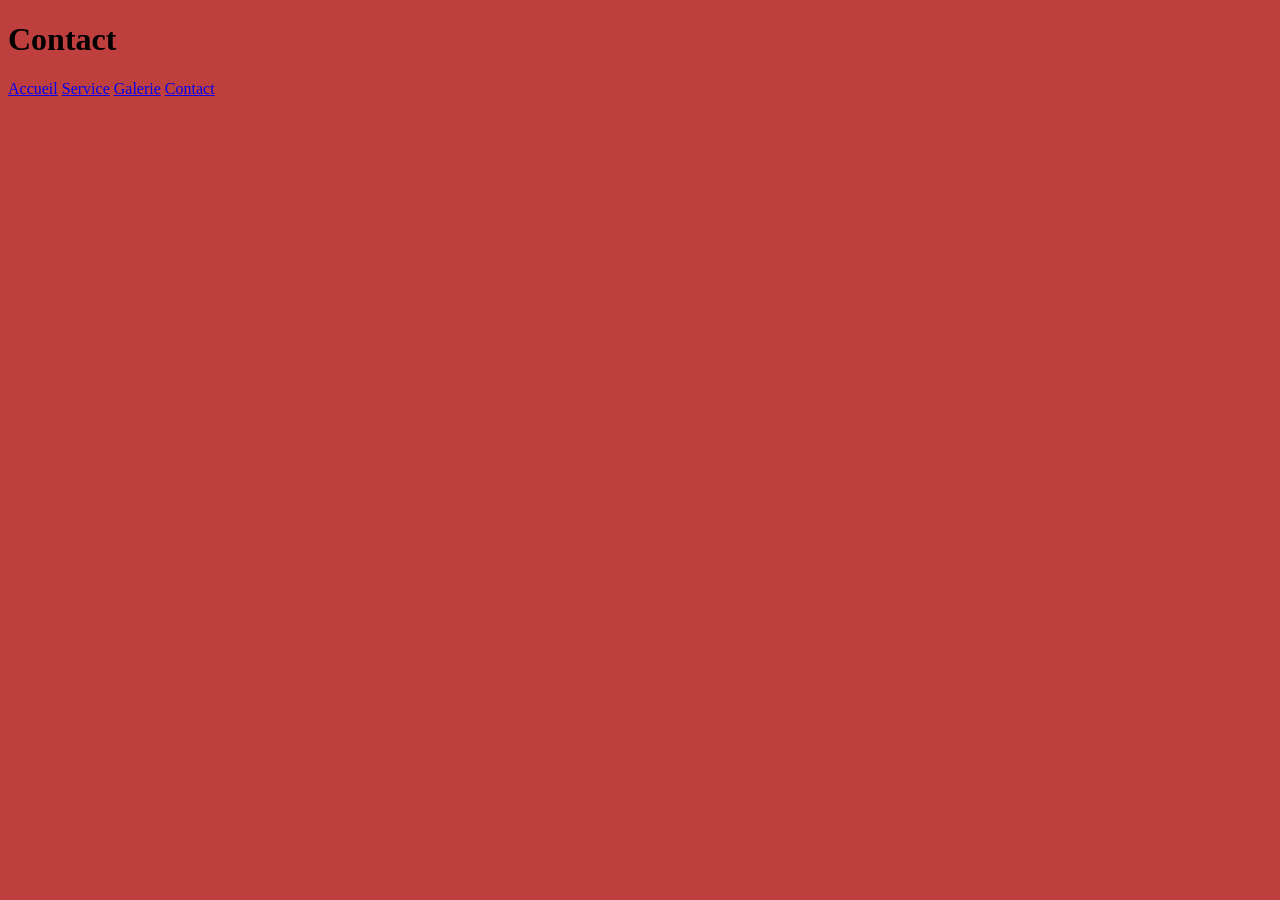
<file: contact.html>
<!DOCTYPE html>
<html lang="en">
<head>
    <meta charset="UTF-8">
    <meta name="viewport"           content="width=device-width, initial-scale=1.0">
    <title>Contact</title> 
    <link rel="stylesheet" href="../css/contact.css">
</head>
<body>
    <h1>Contact</h1>
    <a href="../index.html">Accueil</a>
    <a href="service.html">Service</a>
    <a href="galerie.html">Galerie</a>
    <a href="contact.html">Contact</a> 
    
</body>
</html>
</file>
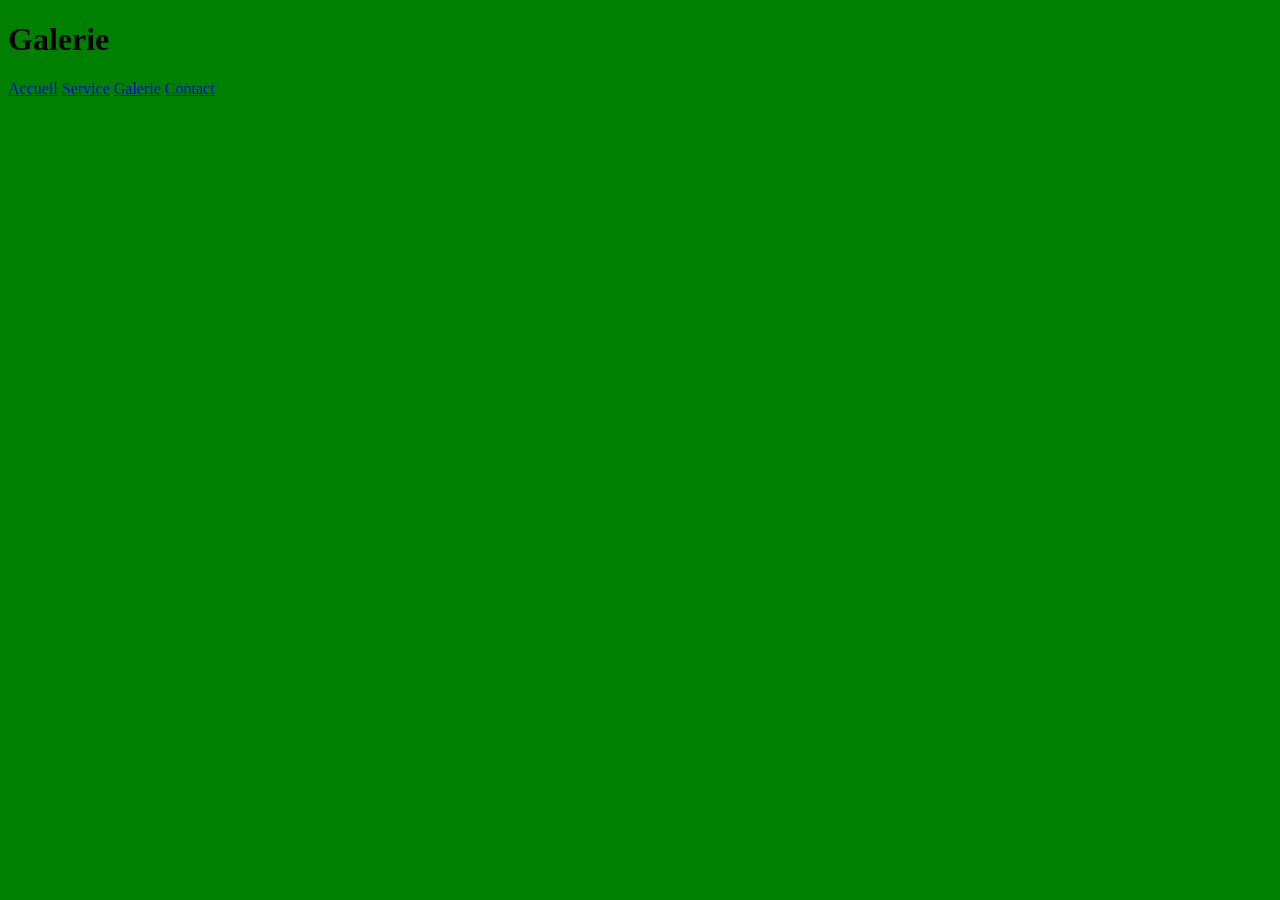
<file: galerie.html>
<!DOCTYPE html>
<html lang="en">
<head>
    <meta charset="UTF-8">
    <meta name="viewport" content="width=device-width, initial-scale=1.0">
    <title>Galerie</title>
    <link rel="stylesheet" href="../css/galerie.css">
</head>
<body>
    <h1>Galerie</h1>
     <a href="../index.html">Accueil</a>
    <a href="service.html">Service</a>
    <a href="galerie.html">Galerie</a>
    <a href="contact.html">Contact</a>
</body>
</html>
</file>
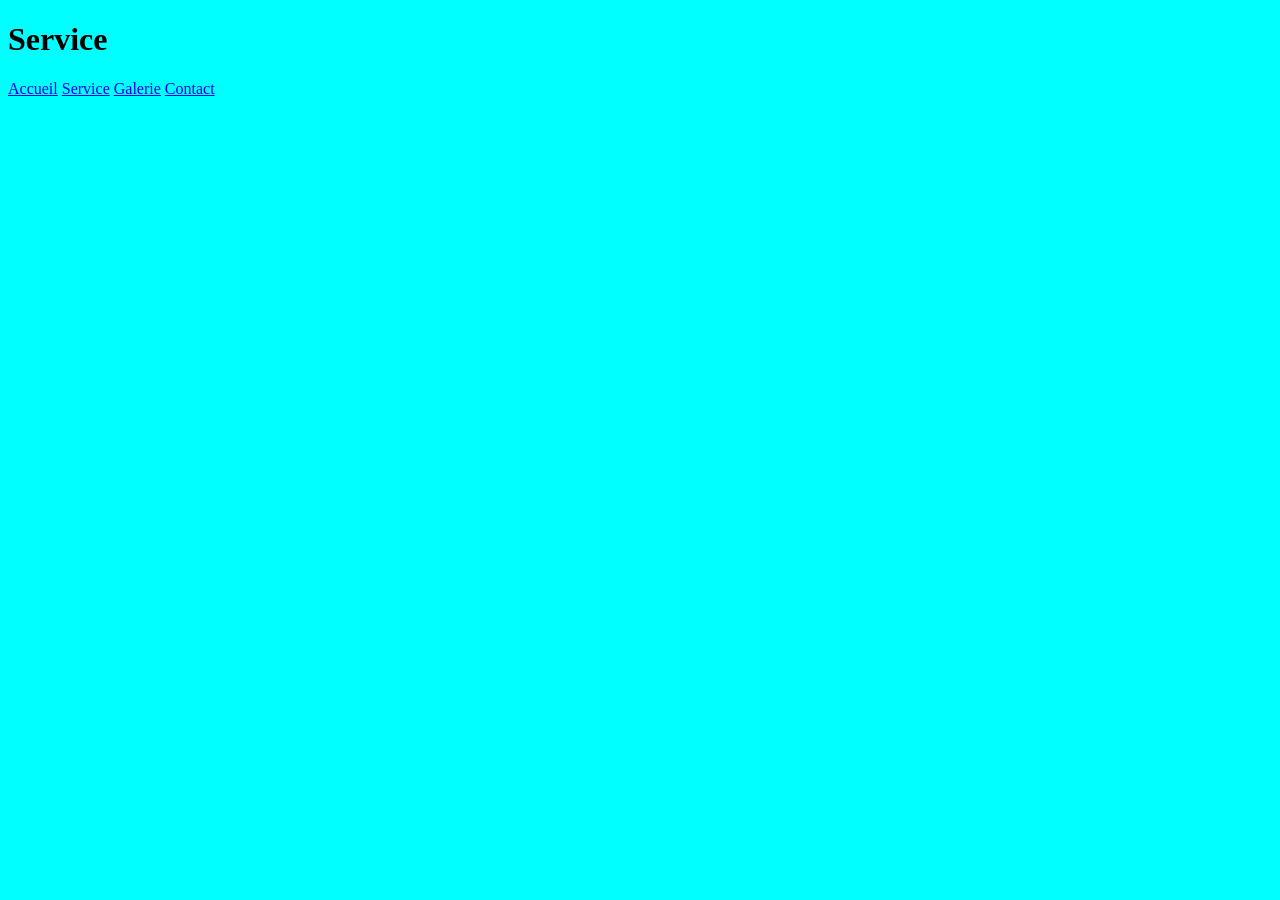
<file: service.html>
<!DOCTYPE html>
<html lang="en">
<head>
    <meta charset="UTF-8">
    <meta name="viewport" content="width=device-width, initial-scale=1.0">
    <title>Service</title>
    <link rel="stylesheet" href="../css/service.css">
</head>
<body>
    <h1>Service</h1>
    <a href="../index.html">Accueil</a>
    <a href="service.html">Service</a>
    <a href="galerie.html">Galerie</a>
    <a href="contact.html">Contact</a>
</body>
</html>
</file>
<file: css/contact.css>
body{
    background-color: rgba(173, 9, 9, 0.778);
}
</file>
<file: css/galerie.css>
body{
    background-color: green;
}
</file>
<file: css/service.css>
body{
    background-color: aqua;
}
</file>
